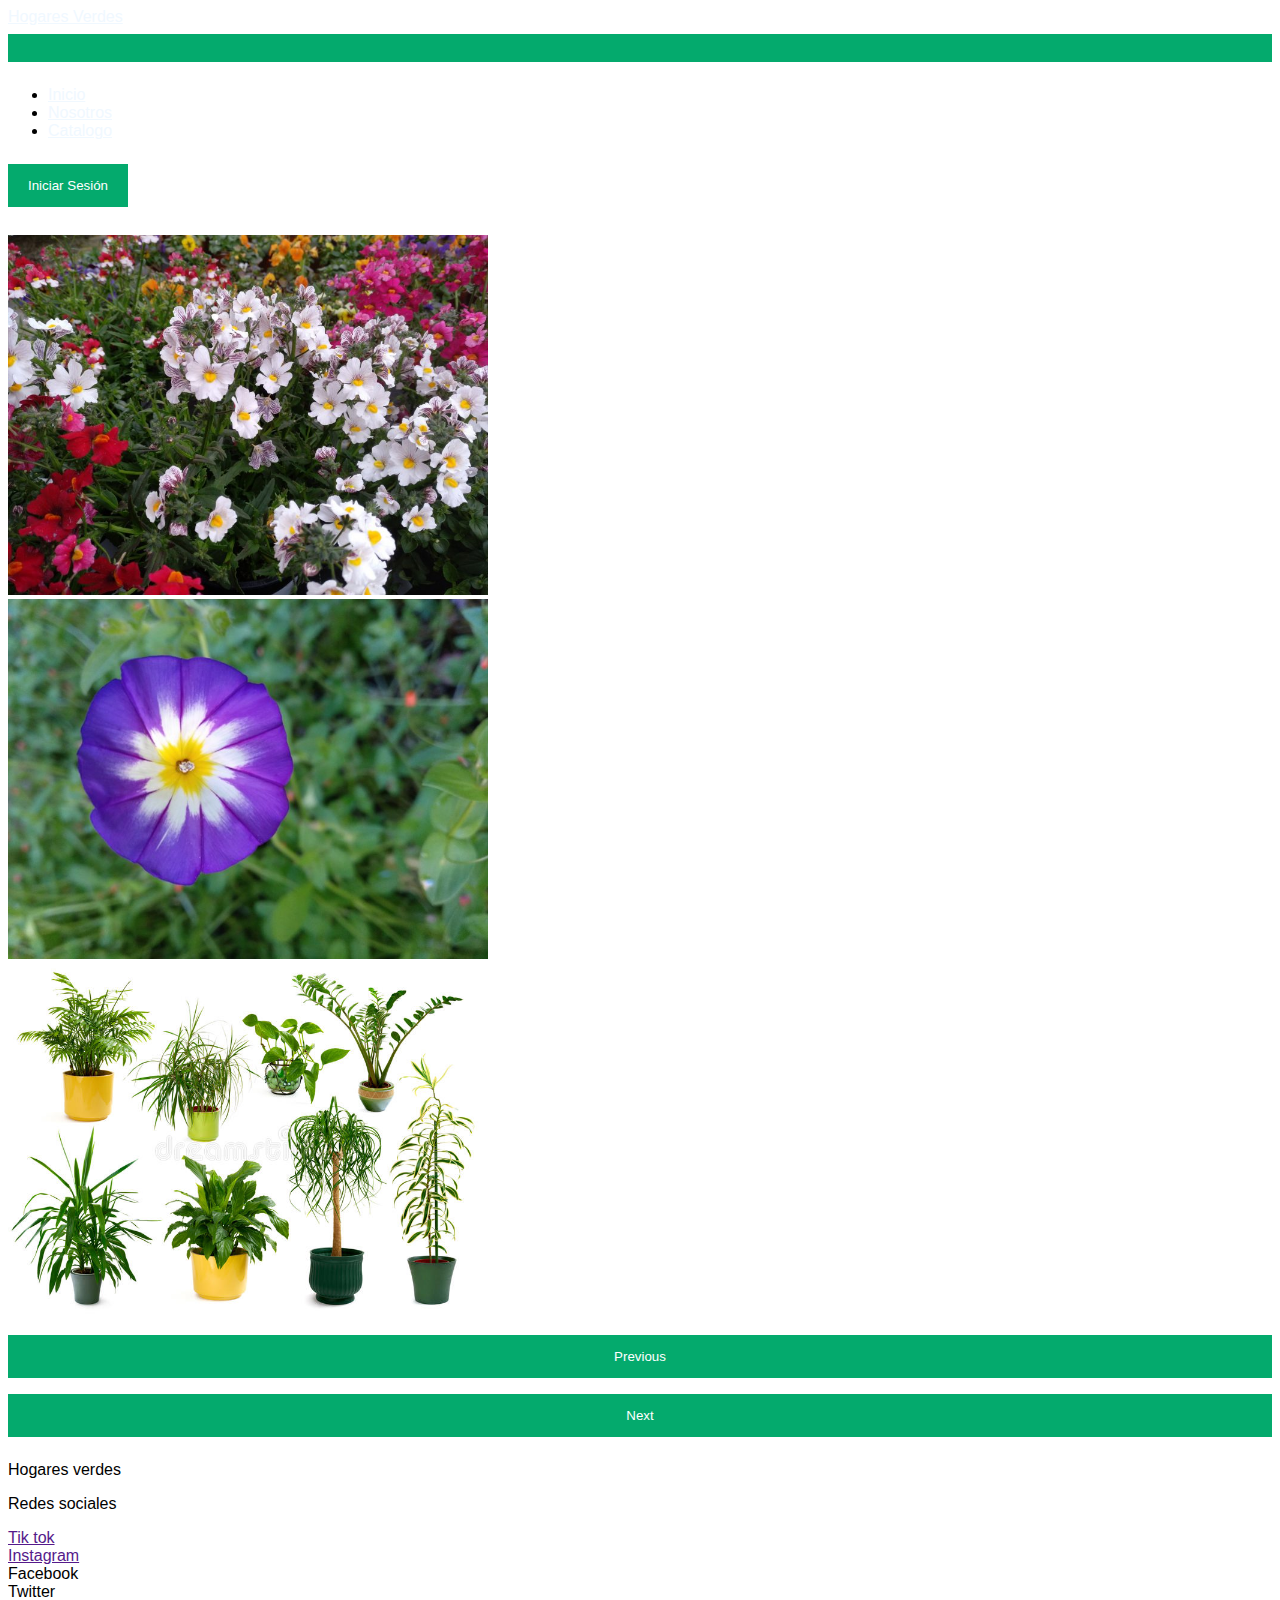
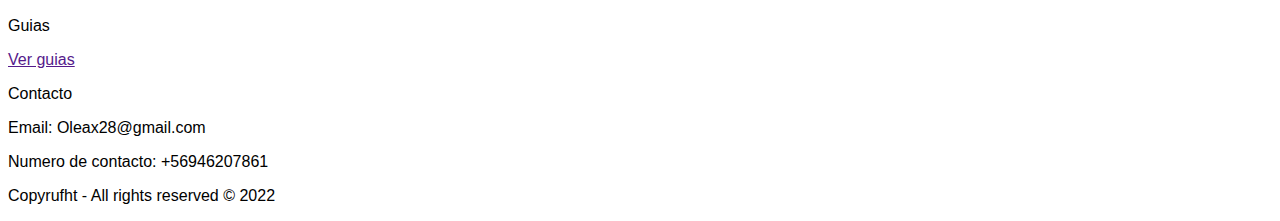
<file: Index.html>
<!DOCTYPE html>
<html lang="es">

<head>
    <meta charset="UTF-8">
    <meta http-equiv="X-UA-Compatible" content="IE=edge">
    <meta name="viewport" content="width=device-width, initial-scale=1.0">
    <title>Hogares Verdes</title>
    <link href="https://cdn.jsdelivr.net/npm/bootstrap@5.2.3/dist/css/bootstrap.min.css" rel="stylesheet"
        integrity="sha384-rbsA2VBKQhggwzxH7pPCaAqO46MgnOM80zW1RWuH61DGLwZJEdK2Kadq2F9CUG65" crossorigin="anonymous">
    <script src="https://cdn.jsdelivr.net/npm/bootstrap@5.2.3/dist/js/bootstrap.bundle.min.js"
        integrity="sha384-kenU1KFdBIe4zVF0s0G1M5b4hcpxyD9F7jL+jjXkk+Q2h455rYXK/7HAuoJl+0I4"
        crossorigin="anonymous"></script>
    <link rel="stylesheet" href="Style.css">
</head>

<body>
    <nav class="navbar navbar-expand-lg bg-success">
        <div class="container-fluid">
            <a class="navbar-brand" href="Index.html" id="navColor">Hogares Verdes</a>
            <button class="navbar-toggler" type="button" data-bs-toggle="collapse"
                data-bs-target="#navbarSupportedContent" aria-controls="navbarSupportedContent" aria-expanded="false"
                aria-label="Toggle navigation">
                <span class="navbar-toggler-icon"></span>
            </button>
            <div class="collapse navbar-collapse" id="navbarSupportedContent">
                <ul class="navbar-nav me-auto mb-2 mb-lg-0">
                    <li class="nav-item">
                        <a class="nav-link active" aria-current="page" href="Index.html" id="navColor">Inicio</a>
                    </li>
                    <li class="nav-item">
                        <a class="nav-link" href="Login.html" id="navColor">Nosotros</a>
                    </li>
                    <li class="nav-item">
                        <a class="nav-link" href="Catalogo.html" id="navColor">Catalogo</a>
                    </li>
                </ul>
                <button class="btn btn-light" onclick="document.getElementById('id01').style.display='block'"
                    style="width:auto;">Iniciar Sesión</button>

                <div id="id01" class="modal">

                    <form class="modal-content animate" action="/action_page.php" method="post">
                        <div class="imgcontainer">
                            <span onclick="document.getElementById('id01').style.display='none'" class="close"
                                title="Close Modal">&times;</span>
                            <img src="img/avatar.png" alt="Avatar" class="avatar">
                        </div>

                        <div class="container">
                            <label for="uname"><b>Usuario</b></label>
                            <input type="text" placeholder="Ingrese Usuario" name="uname" required>

                            <label for="psw"><b>Contraseña</b></label>
                            <input type="password" placeholder="Ingrese Contraseña" name="psw" required>

                            <button type="submit">Acceder</button>
                            <label>
                                <input type="checkbox" checked="checked" name="remember"> Recuerdame
                            </label>
                        </div>
                        <div class="container" style="background-color:#f1f1f1">
                            <button type="button" onclick="document.getElementById('id01').style.display='none'"
                                class="cancelbtn">Cancelar</button>
                            <span class="psw">Olvidaste Tu Contraseña? <a href="Recuperar Contraseña">Pincha
                                    aquí</a></span>
                        </div>
                    </form>
                </div>
            </div>
        </div>
    </nav>
    <script>
        // Get the modal
        var modal = document.getElementById('id01');

        // When the user clicks anywhere outside of the modal, close it
        window.onclick = function (event) {
            if (event.target == modal) {
                modal.style.display = "none";
            }
        }
    </script>

    <div id="carouselExample" class="carousel slide w-75 mx-auto">
        <div class="carousel-inner">
            <div class="carousel-item active">
                <img src="img/MVIMG_20200229_164314_417-800x600.jpg" class="d-flex w-100 mt-3" alt="...">
            </div>
            <div class="carousel-item">
                <img src="img/MVIMG_20200608_102032_014-800x600.jpg" class="d-inline-flex w-100 mt-3" alt="...">
            </div>
            <div class="carousel-item">
                <img src="img/ocho-diversas-plantas-de-interior-en-un-conjunto-18643713.jpg"
                    class="d-inline-flex w-100 mt-3" alt="...">
            </div>
        </div>
        <button class="carousel-control-prev" type="button" data-bs-target="#carouselExample" data-bs-slide="prev">
            <span class="carousel-control-prev-icon" aria-hidden="true"></span>
            <span class="visually-hidden">Previous</span>
        </button>
        <button class="carousel-control-next" type="button" data-bs-target="#carouselExample" data-bs-slide="next">
            <span class="carousel-control-next-icon" aria-hidden="true"></span>
            <span class="visually-hidden">Next</span>
        </button>
    </div>

    <div class="container-fluid">

        <div class="row p-5 pb-2 bg-dark text-white fixed-bottom">
            <div class="col-xs-12 col-md-6 col-lg-3">
                <p class="h3">Hogares verdes</p>
            </div>
            <div class="col-xs-12 col-md-6 col-lg-3">
                <p class="h5 mb-2">Redes sociales</p>
                <div class="mb-2">
                    <a class="text-white text-decoration-none " href="">Tik tok</a>
                </div>
                <div class="mb-2">
                    <a class="text-white text-decoration-none" href="">Instagram</a>
                </div>
                <div class="mb-2">
                    <a class="text-white text-decoration-none">Facebook</a>
                </div>
                <div class="mb-2">
                    <a class="text-white text-decoration-none">Twitter</a>
                </div>
            </div>
            <div class="col-xs-12 col-md-6 col-lg-3">
                <p class="h5">Guias</p>
                <div class="mb-2">
                    <a class="text-white text-decoration-none" href="">Ver guias</a>
                </div>
            </div>
            <div class="col-xs-12 col-md-6 col-lg-3">
                <p class="h5">Contacto</p>
                <p>Email: Oleax28@gmail.com</p>
                <p>Numero de contacto: +56946207861</p>
            </div>
            <div class="col-xs-12 pt-4">
                <p class="text-white text-center"> Copyrufht - All rights reserved © 2022</p>
            </div>
        </div>

    </div>
</body>

</html>
</file>
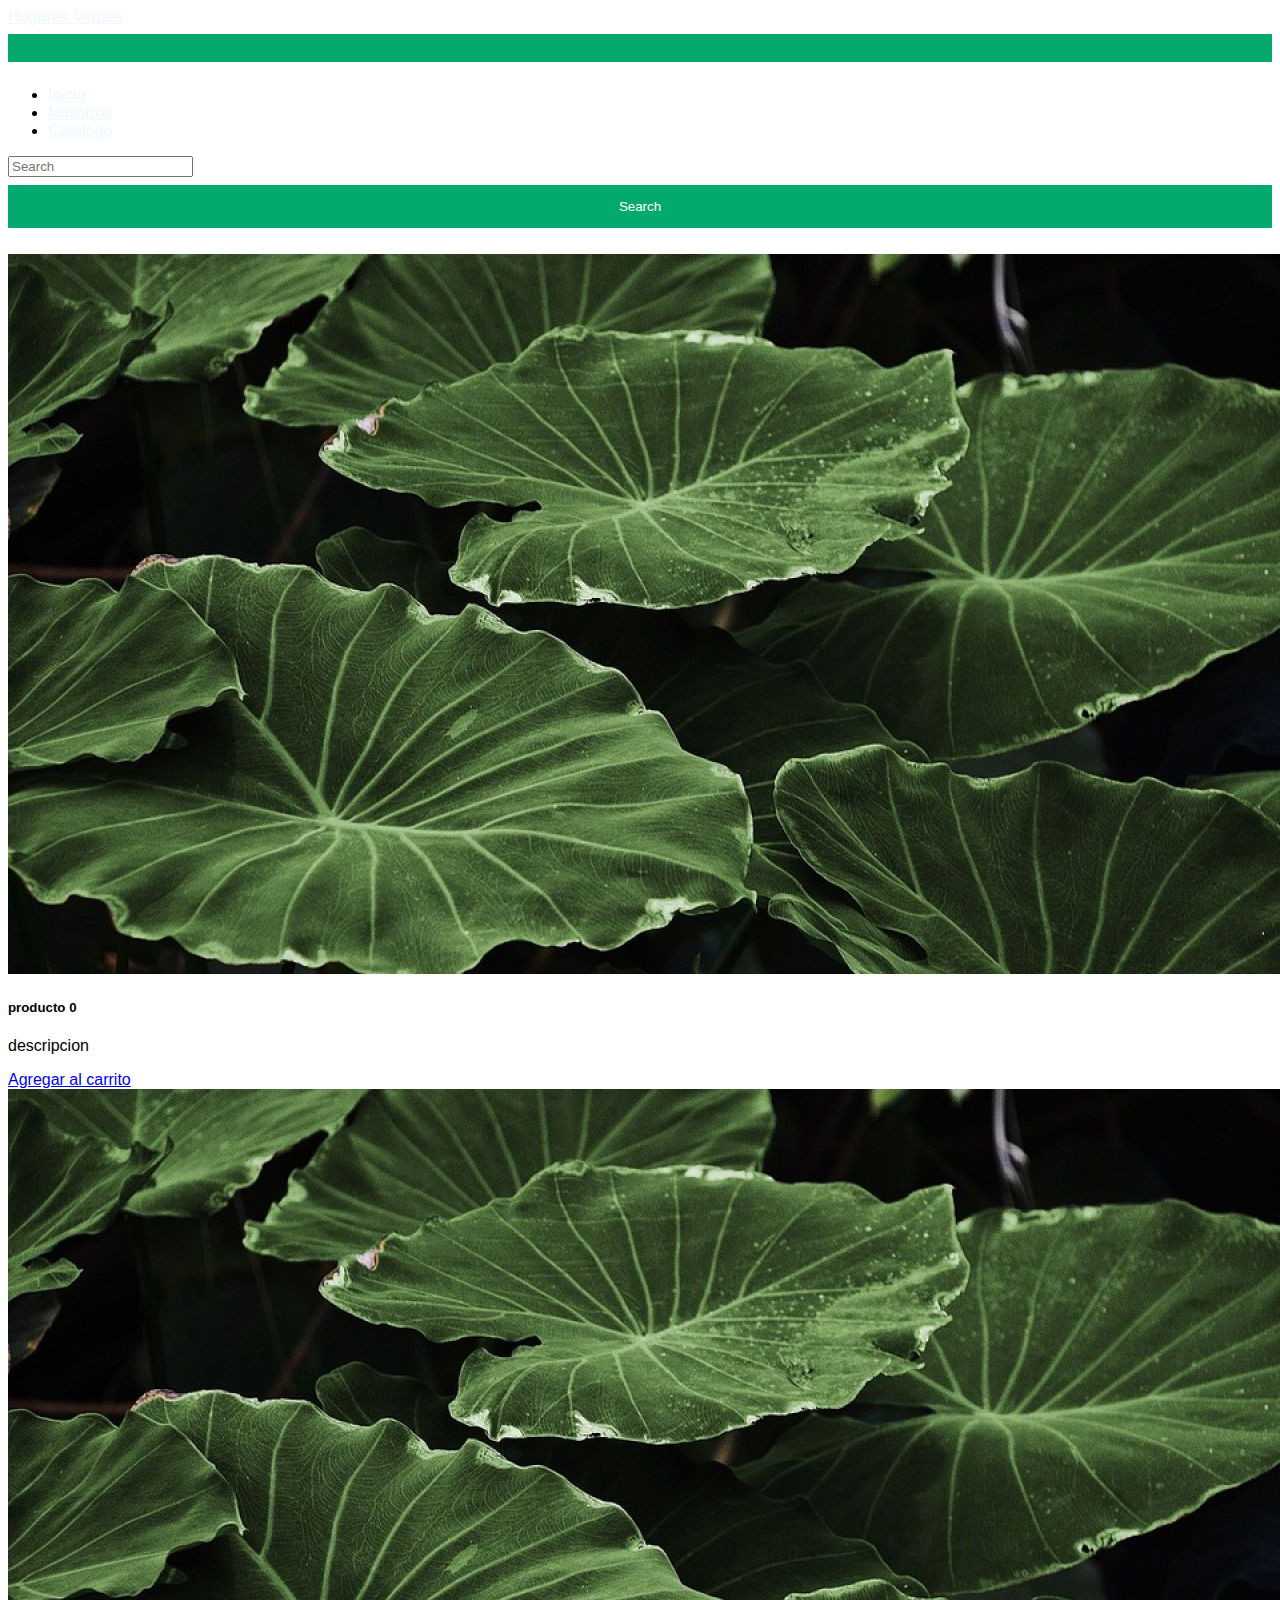
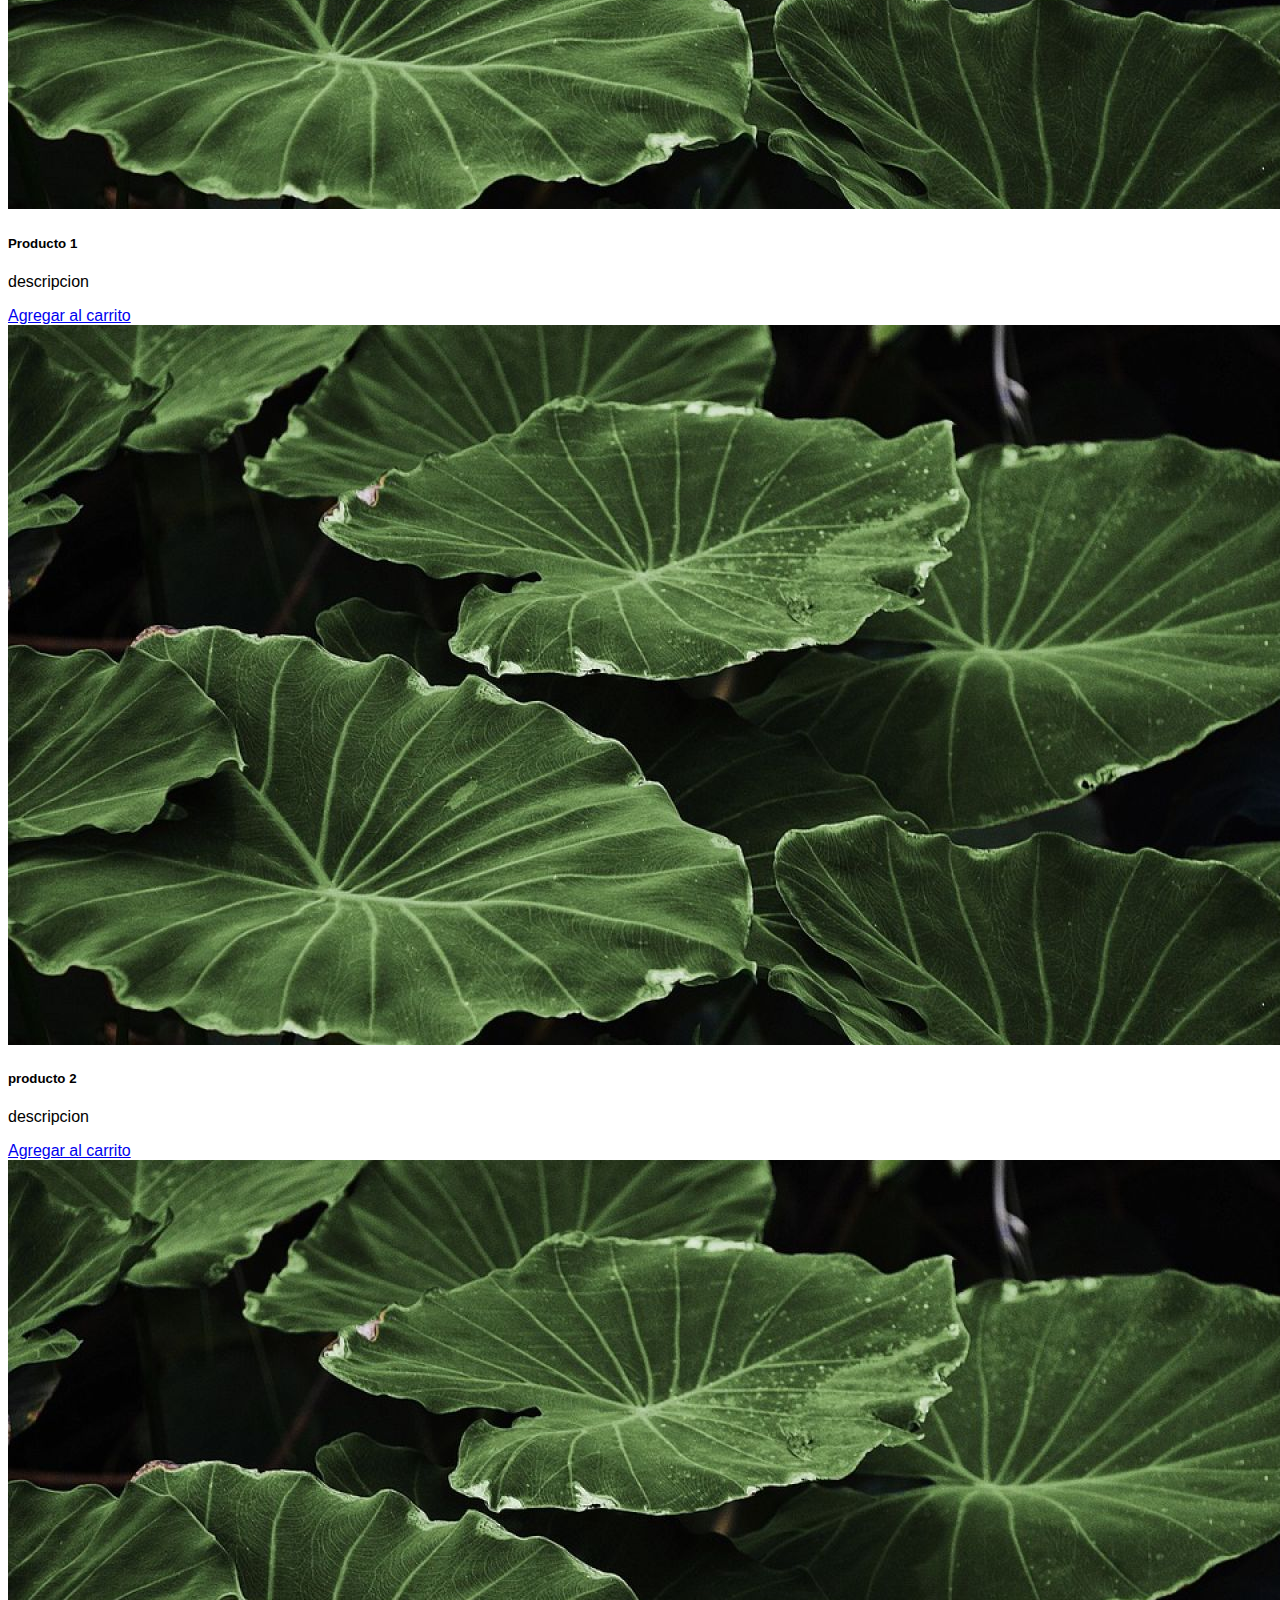
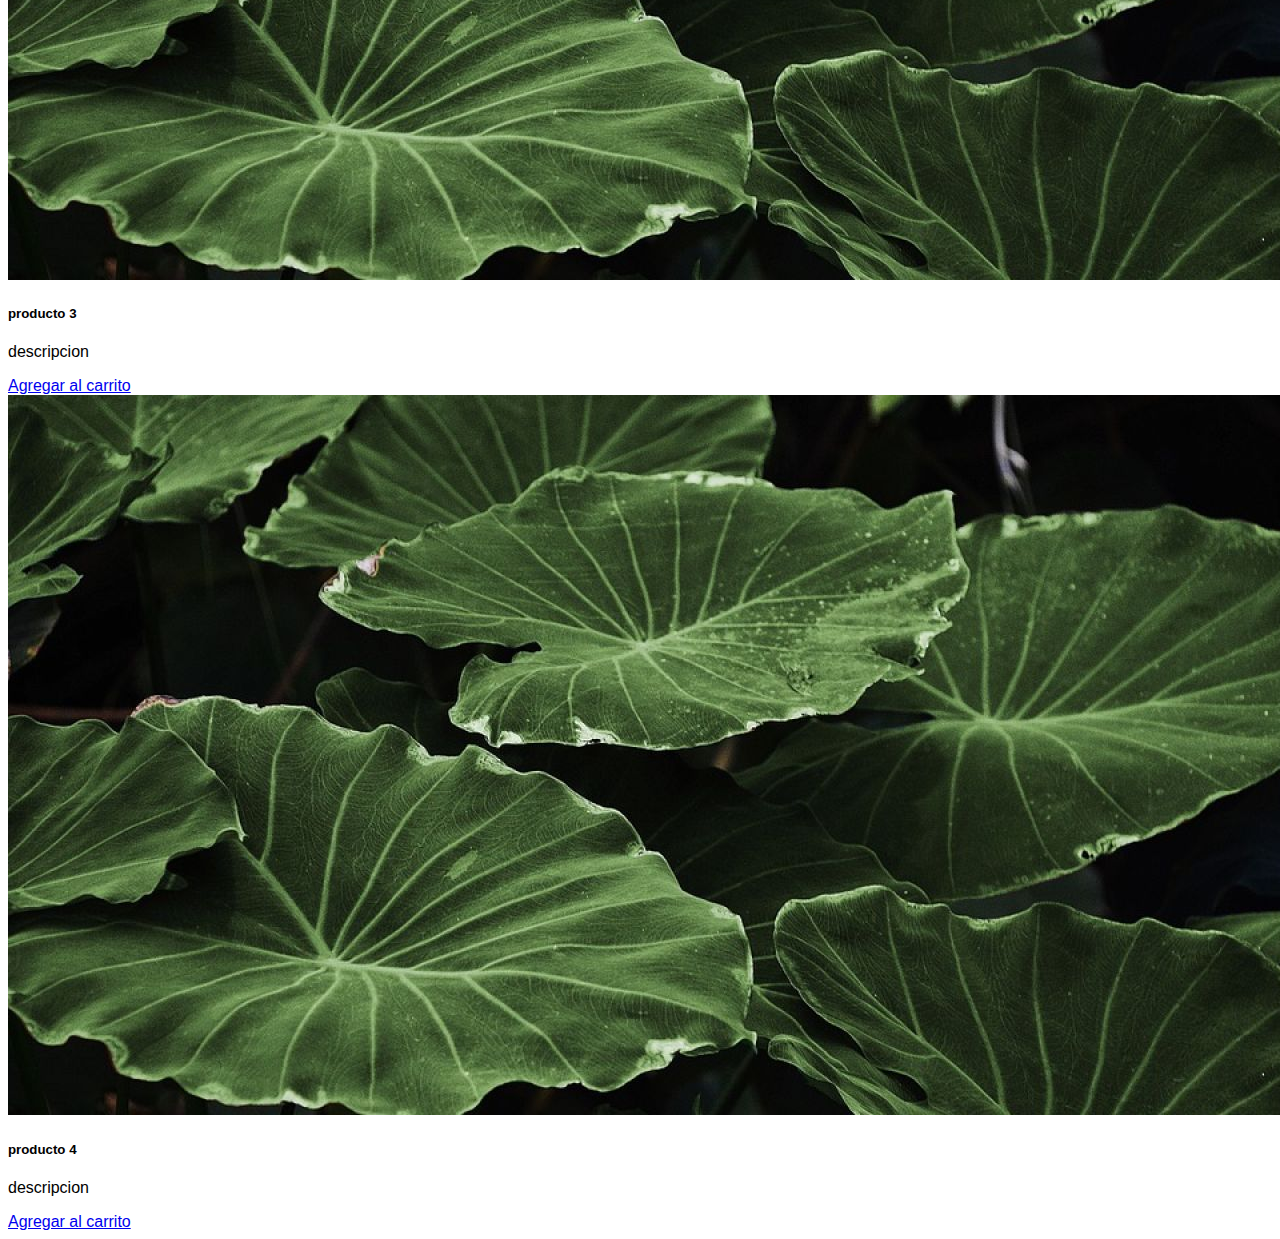
<file: Catalogo.html>
<!DOCTYPE html>
<html lang="en">

<head>
  <meta charset="UTF-8">
  <meta http-equiv="X-UA-Compatible" content="IE=edge">
  <meta name="viewport" content="width=device-width, initial-scale=1.0">
  <title>Catalogo</title>
  <link href="https://cdn.jsdelivr.net/npm/bootstrap@5.2.3/dist/css/bootstrap.min.css" rel="stylesheet"
    integrity="sha384-rbsA2VBKQhggwzxH7pPCaAqO46MgnOM80zW1RWuH61DGLwZJEdK2Kadq2F9CUG65" crossorigin="anonymous">
  <script src="https://cdn.jsdelivr.net/npm/bootstrap@5.2.3/dist/js/bootstrap.bundle.min.js"
    integrity="sha384-kenU1KFdBIe4zVF0s0G1M5b4hcpxyD9F7jL+jjXkk+Q2h455rYXK/7HAuoJl+0I4"
    crossorigin="anonymous"></script>
  <link rel="stylesheet" href="Style.css">
</head>

<body>
  <nav class="navbar navbar-expand-lg bg-success">
    <div class="container-fluid">
      <a class="navbar-brand" href="#" id="navColor">Hogares Verdes</a>
      <button class="navbar-toggler" type="button" data-bs-toggle="collapse" data-bs-target="#navbarSupportedContent"
        aria-controls="navbarSupportedContent" aria-expanded="false" aria-label="Toggle navigation">
        <span class="navbar-toggler-icon"></span>
      </button>
      <div class="collapse navbar-collapse" id="navbarSupportedContent">
        <ul class="navbar-nav me-auto mb-2 mb-lg-0">
          <li class="nav-item">
            <a class="nav-link active" aria-current="page" href="Index.html" id="navColor">Inicio</a>
          </li>
          <li class="nav-item">
            <a class="nav-link" href="Nosotros.html" id="navColor">Nosotros</a>
          </li>
          <li class="nav-item">
            <a class="nav-link" href="Catalogo.html" id="navColor">Catalogo</a>
          </li>
        </ul>
        <form class="d-flex" role="search">
          <input class="form-control me-2" type="search" placeholder="Search" aria-label="Search">
          <button class="btn btn-light" type="submit">Search</button>
        </form>
      </div>
    </div>
  </nav>
  <br>
  <div class="container-fluid w-75 mx-auto">
    <div class="row row-cols-1 row-cols-md-4 g-4">
      <div class="col-lg-4">
        <div class="card" style="width: 18rem;">
          <img src="img/69.jpg" class="card-img-top" alt="...">
          <div class="card-body">
            <h5 class="card-title">producto 0</h5>
            <p class="card-text">descripcion</p>
            <a href="Carrito.html" class="btn btn-primary">Agregar al carrito</a>
          </div>
        </div>
      </div>
      <div class="col-lg-4">
        <div class="card" style="width: 18rem;">
          <img src="img/69.jpg" class="card-img-top" alt="...">
          <div class="card-body">
            <h5 class="card-title">Producto 1</h5>
            <p class="card-text">descripcion</p>
            <a href="Carrito.html" class="btn btn-primary">Agregar al carrito</a>
          </div>
        </div>
      </div>
      <div class="col-lg-4">
        <div class="card" style="width: 18rem;">
          <img src="img/69.jpg" class="card-img-top" alt="...">
          <div class="card-body">
            <h5 class="card-title">producto 2</h5>
            <p class="card-text">descripcion</p>
            <a href="Carrito.html" class="btn btn-primary">Agregar al carrito</a>
          </div>
        </div>
      </div>
      <div class="col-lg-4">
        <div class="card" style="width: 18rem;">
          <img src="img/69.jpg" class="card-img-top" alt="...">
          <div class="card-body">
            <h5 class="card-title">producto 3</h5>
            <p class="card-text">descripcion</p>
            <a href="Carrito.html" class="btn btn-primary">Agregar al carrito</a>
          </div>
        </div>
      </div>
      <div class="col-lg-4">
        <div class="card" style="width: 18rem;">
          <img src="img/69.jpg" class="card-img-top" alt="...">
          <div class="card-body">
            <h5 class="card-title">producto 4</h5>
            <p class="card-text">descripcion</p>
            <a href="Carrito.html" class="btn btn-primary">Agregar al carrito</a>
          </div>
        </div>
      </div>
    </div>
  </div>



</body>

</html>
</file>
<file: Style.css>
#navColor {
    color: #f0f8ff;
}

Body {
    font-family: Arial, Helvetica, sans-serif;
}

/* Full-width input fields */
input[type=text], input[type=password] {
  width: 100%;
  padding: 12px 20px;
  margin: 8px 0;
  display: inline-block;
  border: 1px solid #ccc;
  box-sizing: border-box;
}

/* Set a style for all buttons */
button {
  background-color: #04AA6D;
  color: white;
  padding: 14px 20px;
  margin: 8px 0;
  border: none;
  cursor: pointer;
  width: 100%;
}

button:hover {
  opacity: 0.8;
}

/* Extra styles for the cancel button */
.cancelbtn {
  width: auto;
  padding: 10px 18px;
  background-color: #f44336;
}

/* Center the image and position the close button */
.imgcontainer {
  text-align: center;
  margin: 24px 0 12px 0;
  position: relative;
}

img.avatar {
  width: 20%;
  border-radius: 20%;
}

.container {
  padding: 16px;
}

span.psw {
  float: right;
  padding-top: 16px;
}

/* The Modal (background) */
.modal {
  display: none; /* Hidden by default */
  position: fixed; /* Stay in place */
  z-index: 1; /* Sit on top */
  left: 0;
  top: 0;
  width: 100%; /* Full width */
  height: 100%; /* Full height */
  overflow: auto; /* Enable scroll if needed */
  background-color: rgb(0,0,0); /* Fallback color */
  background-color: rgba(0,0,0,0.4); /* Black w/ opacity */
  padding-top: 60px;
}

/* Modal Content/Box */
.modal-content {
  background-color: #fefefe;
  margin: 5% auto 15% auto; /* 5% from the top, 15% from the bottom and centered */
  border: 1px solid #888;
  width: 80%; /* Could be more or less, depending on screen size */
}

/* The Close Button (x) */
.close {
  position: absolute;
  right: 25px;
  top: 0;
  color: #000;
  font-size: 35px;
  font-weight: bold;
}

.close:hover,
.close:focus {
  color: red;
  cursor: pointer;
}

/* Add Zoom Animation */
.animate {
  -webkit-animation: animatezoom 0.6s;
  animation: animatezoom 0.6s
}

@-webkit-keyframes animatezoom {
  from {-webkit-transform: scale(0)} 
  to {-webkit-transform: scale(1)}
}
  
@keyframes animatezoom {
  from {transform: scale(0)} 
  to {transform: scale(1)}
}

/* Change styles for span and cancel button on extra small screens */
@media screen and (max-width: 300px) {
  span.psw {
     display: block;
     float: none;
  }
  .cancelbtn {
     width: 100%;
  }
}

#carosuel.carosuel-item img {
  width:20px;
  height: 20px;
  object-fit: cover;
  position: absolute;
  top:0;
  left:0;  
}

#carousel.carousel-item {
display: flex;
flex-direction: column;
justify-content: center;
align-items: center;
user-select: none;
width: 20px;
height: 20px;
}

.slide {
  margin-top: 20px;

}

.slide img {
  height: 40vh;
}
</file>
